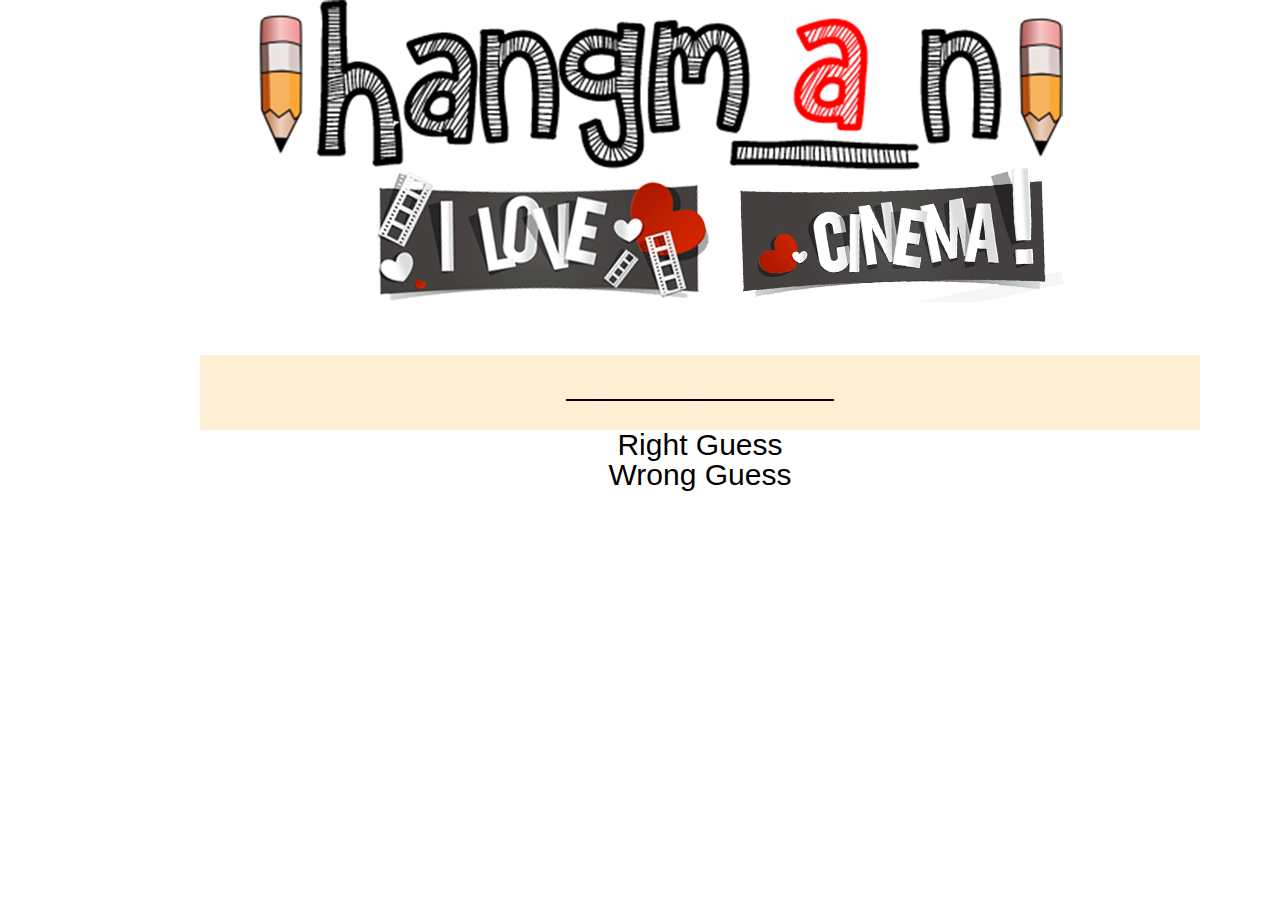
<file: index.html>
<!DOCTYPE html>
<html lang="en">
<head>
    <meta charset="UTF-8">
    <meta name="viewport" content="width=device-width, initial-scale=1.0">
    <meta http-equiv="X-UA-Compatible" content="ie=edge">
    <title>Hangman romantic comedy movies</title>
  
    <link rel="stylesheet" href="assets/css/reset.css">
    <link rel="stylesheet" href="assets/css/style.css">
   
    

</head>
        <div class="col-sm-12 TopPage">
            <img class="img-responsive center-block" src="assets/images/hangman-fondo.png" />
        </div>


   <div class="container">
          
        <div class="underscores"><h1></h1></div>
        <div class="rightGuess"><h2>Right Guess</h2></div> 
        <div class="wrongGuess"><h2>Wrong Guess</h2></div>   
       
       
            


    </div>

<!-- Loads the javascript component of the game -->
<script src="assets/javascript/game.js" type="text/javascript"></script>

     
</body>
</html>
</file>
<file: assets/css/style.css>
body {
    
    background: url("https://i.pinimg.com/564x/2b/12/c7/2b12c7f6bc26bdb96d1c95711a5005a7.jpg") center fixed;
 
    
  }

  .container {
   
    font-size: 30px;
    text-align: center;
    font-family: 'Segoe UI', Tahoma, Geneva, Verdana, sans-serif;
    width: 1000px;
    height: 200px;
    margin-left: 200px;
    margin-right: 270px;
    margin-top: 50px;
    

  }

  .underscores {
    background: papayawhip ;
    height: 60px;
    padding-top: 15px;
    

  }
</file>
